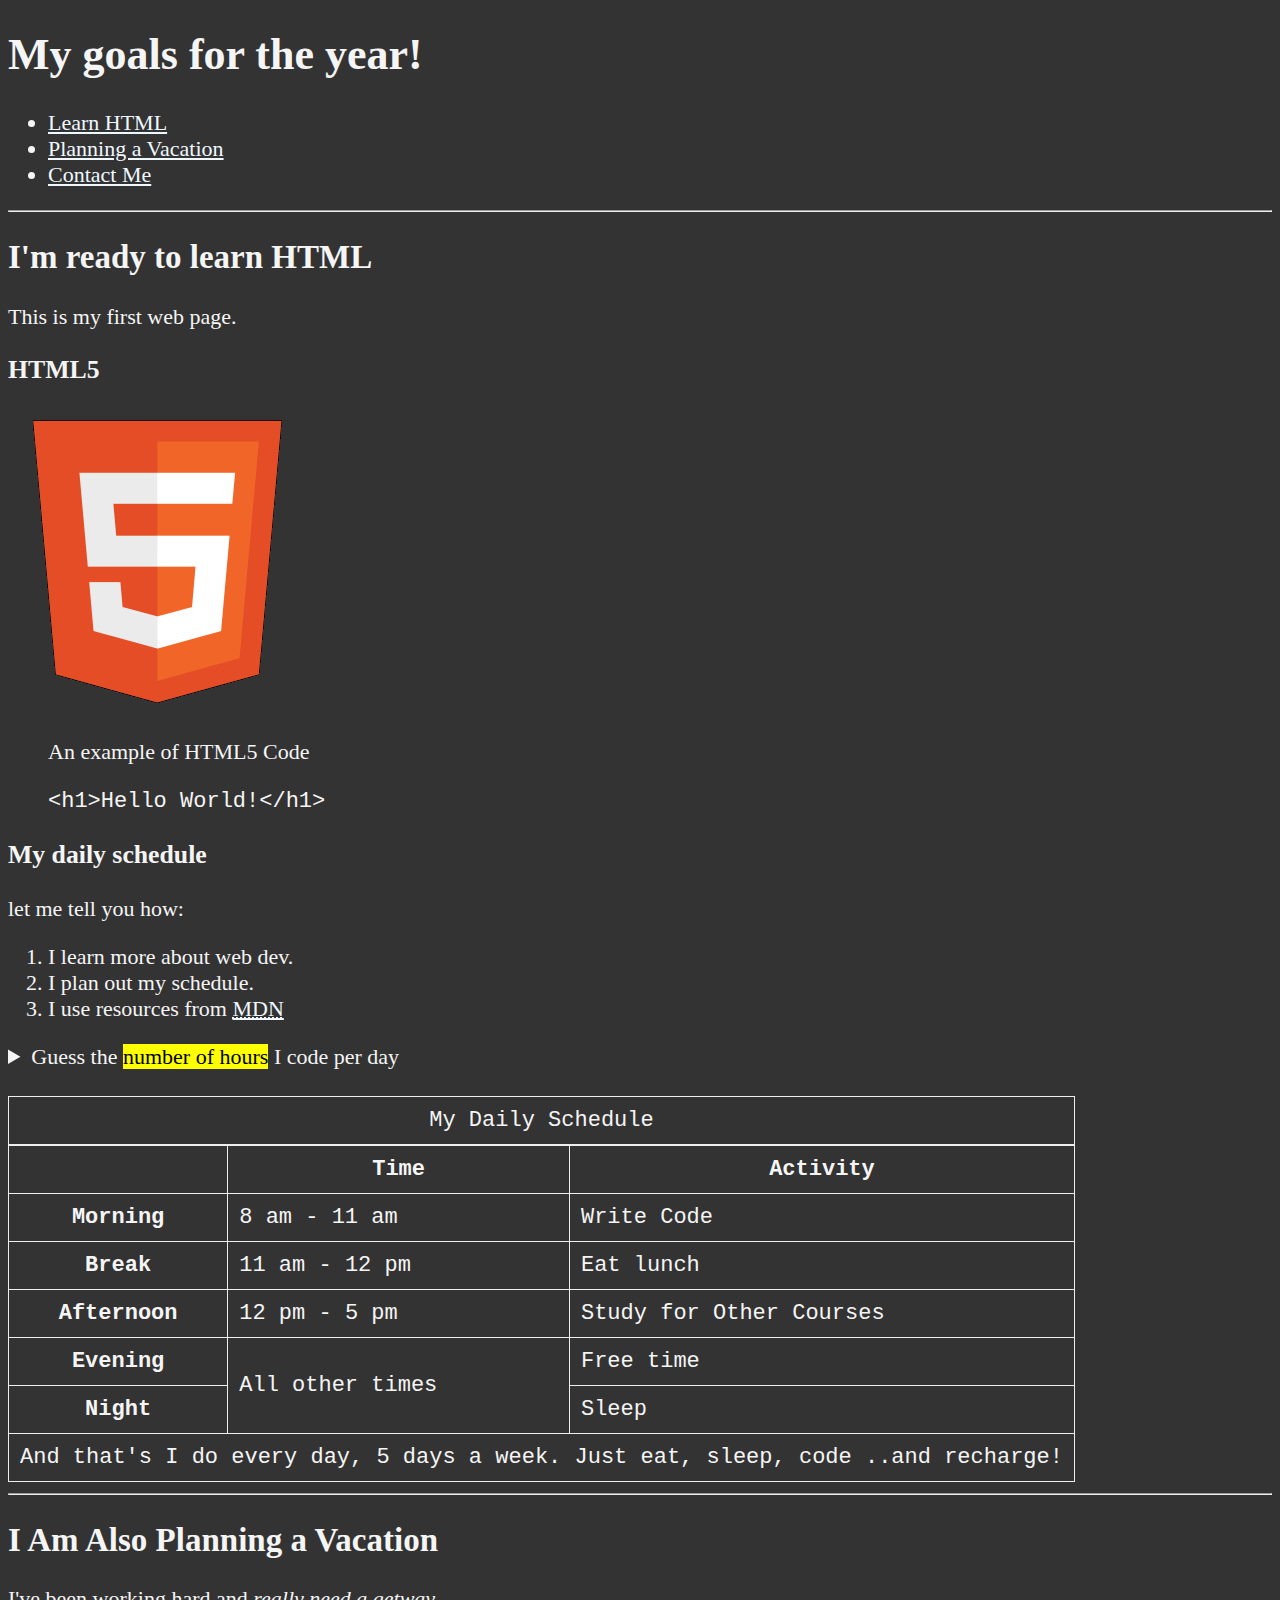
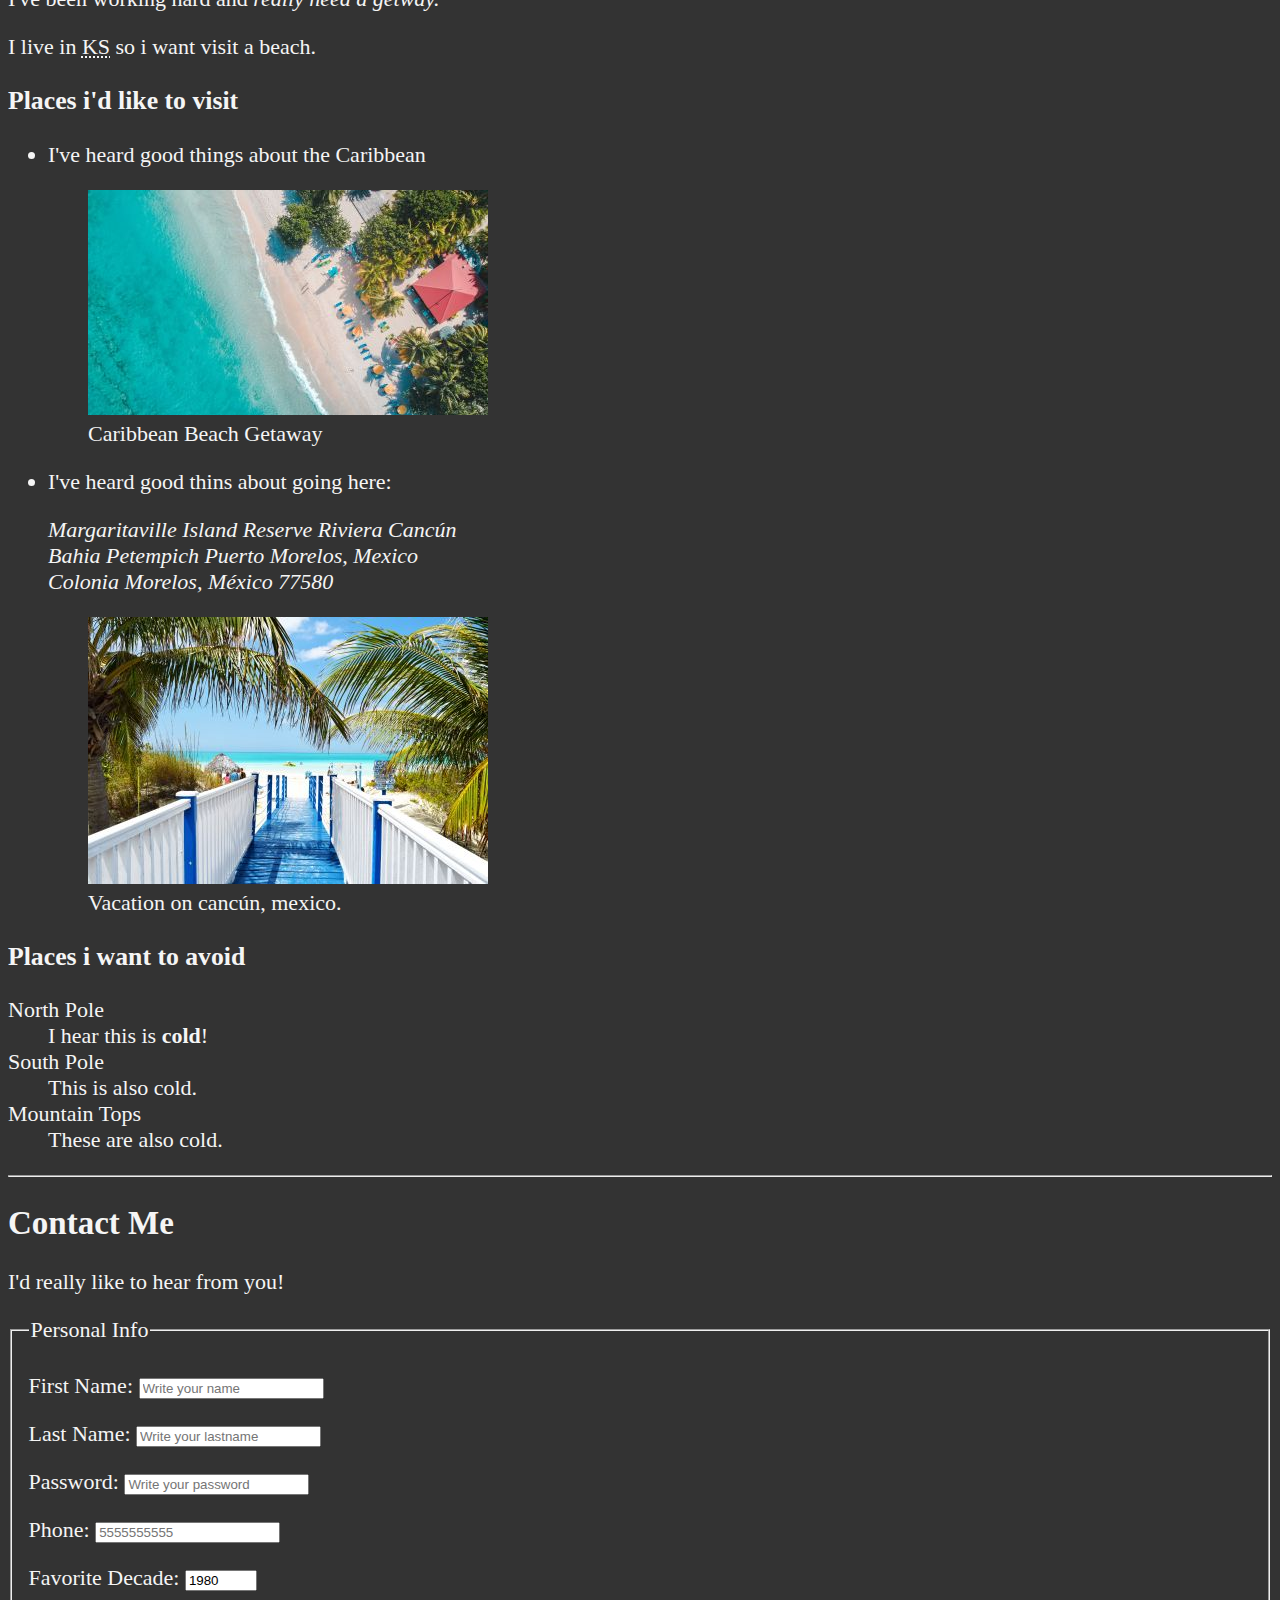
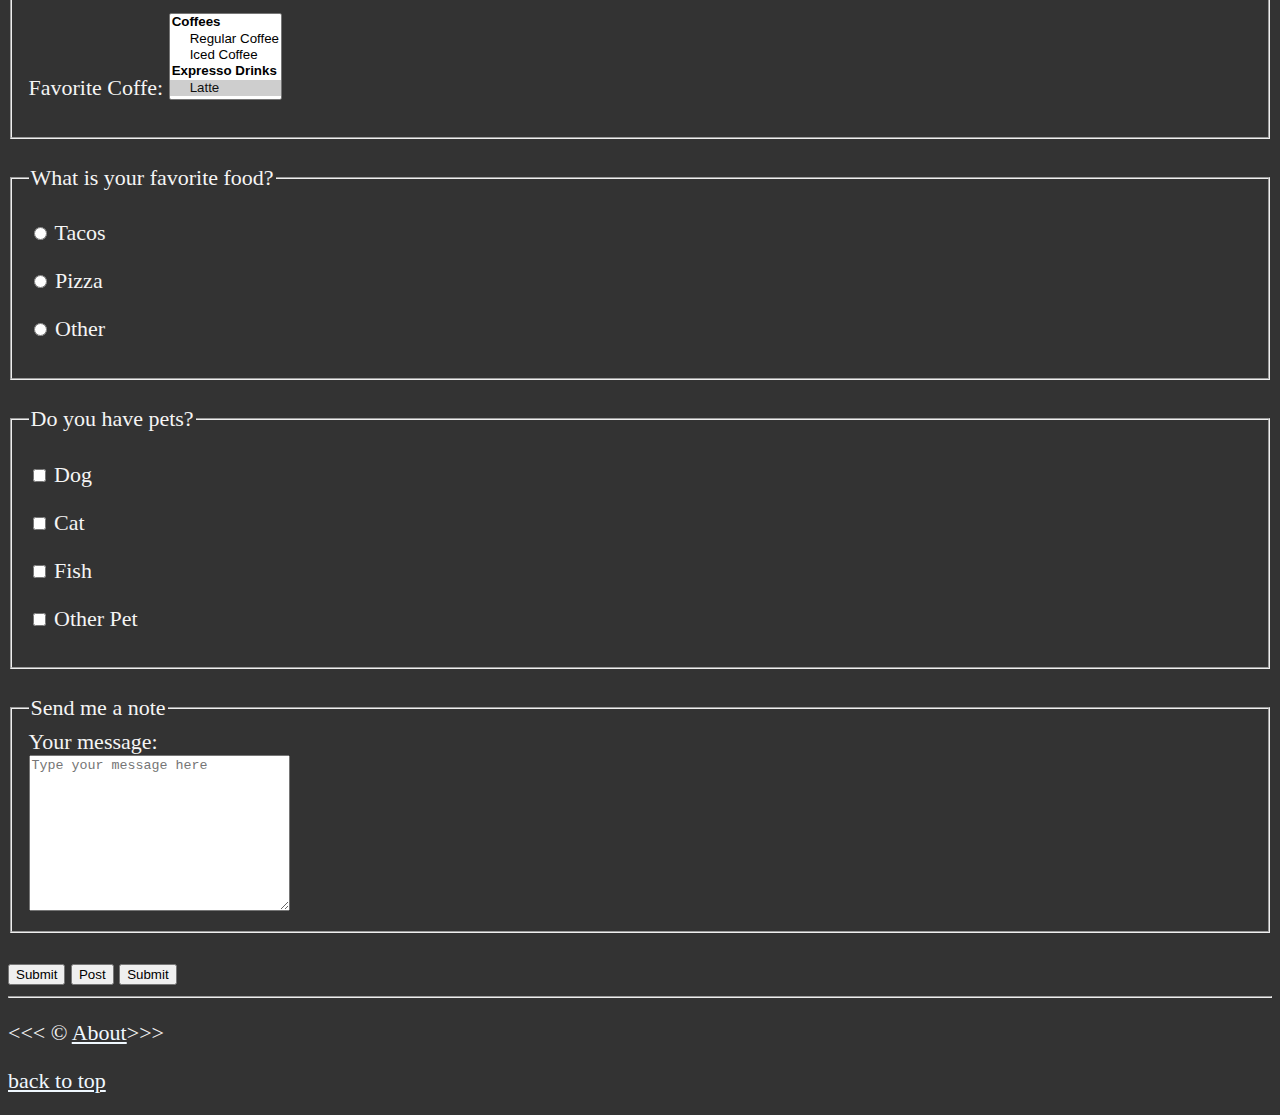
<file: 06_lesson_images/index.html>
<!DOCTYPE html>
<html lang="en">

<head>
    <meta charset="UTF-8">
    <meta name="author" content="Dagoberto Salas">
    <meta name="description" content="This page contains all the things I am learning how to
        create as I learn HTML.">
    <title>My first Web Page</title>
    <link rel="icon" href="html5.png" type="image/x-icon">
    <link rel="stylesheet" href="styles.css">
</head>

<body>
    <header>
        <h1>My goals for the year!</h1>
        <nav aria-label="primary-navigation">
            <ul>
                <li>
                    <a href="#html">Learn HTML</a>
                </li>
                <li>
                    <a href="#vacation">Planning a Vacation</a>
                </li>
                <li>
                    <a href="#contact">Contact Me</a>
                </li>
            </ul>
        </nav>
    </header>


    <hr>
    <main>
        <article id="html">
            <h2>I'm ready to learn HTML</h2>
            <p>This is my first web page.</p>
            <section>
                <h3>HTML5</h3>
                <img src="img/html_logo_300x300.png" alt="html logo" width="300" height="300">
                <figure>
                    <figcaption>An example of HTML5 Code</figcaption>
                    <p> <code>&lt;h1&gt;Hello World!&lt;/h1&gt;</code></p>
                </figure>
            </section>
            <section>
                <h3>My daily schedule</h3>
                <p>let me tell you how:</p>
                <ol>
                    <li>I learn more about web dev.</li>
                    <li>I plan out my schedule.</li>
                    <li>I use resources from
                        <abbr title="Mozilla Developer Network">
                            <a href="https://developer.mozilla.org/">MDN</a>
                        </abbr>

                    </li>
                </ol>
                <aside>
                    <details>
                        <summary>
                            Guess the <mark>number of hours</mark> I code per day
                        </summary>
                        <p>I start at <time datetime="08:00">8 am</time> and i write code for <time
                                datetime="PT3H">3</time> hour every morning</p>
                    </details>
                </aside>
                <br>
                <table>
                    <caption>My Daily Schedule</caption>
                    <thead>
                        <tr>
                            <th>&nbsp;</th>
                            <th id="time" scope="col">Time</th>
                            <th scope="col">Activity</th>
                        </tr>
                    </thead>
                    <tbody>
                        <tr>
                            <th scope="row">Morning</th>
                            <td>
                                <time datetime="08:00"> 8 am</time> - <time datetime="11:00"> 11 am</time>
                            </td>
                            <td>Write Code</td>
                        </tr>
                        <tr>
                            <th scope="row">Break</th>
                            <td>
                                <time datetime="11:00"> 11 am</time> - <time datetime="12:00"> 12 pm</time>
                            </td>
                            <td>Eat lunch</td>
                        </tr>
                        <tr>
                            <th scope="row">Afternoon</th>
                            <td>
                                <time datetime="12:00"> 12 pm</time> - <time datetime="17:00"> 5 pm</time>
                            </td>
                            <td>Study for Other Courses</td>
                        </tr>
                        <tr>
                            <th scope="row">Evening</th>
                            <td rowspan="2">All other times</td>
                            <td>Free time</td>
                        </tr>
                        <tr>
                            <th scope="row">Night</th>
                            <td>Sleep</td>
                        </tr>
                    </tbody>
                    <tfoot>
                        <tr>
                            <td colspan="3">And that's I do every day, 5 days a week. Just eat, sleep, code ..and
                                recharge!</td>
                        </tr>
                    </tfoot>
                </table>
            </section>
        </article>
        <hr>

        <article id="vacation">
            <h2>I Am Also Planning a Vacation</h2>
            <p>I've been working hard and <em>really need
                    a getway.</em></p>
            <p>I live in <abbr title="Kansas">KS</abbr> so i want visit a beach.</p>

            <section>
                <h3>Places i'd like to visit</h3>
                <ul>
                    <li>
                        <p>I've heard good things about the Caribbean</p>
                        <figure>
                            <img src="img/caribbean.jpg" alt="caribbean beach" width="400" height="225" loading="lazy">
                            <figcaption>
                                Caribbean Beach Getaway
                            </figcaption>
                        </figure>
                    </li>
                    <li>
                        <p>I've heard good thins about going here:</p>
                        <address>
                            Margaritaville Island Reserve Riviera Cancún <br>
                            Bahia Petempich Puerto Morelos, Mexico<br>
                            Colonia Morelos, México 77580
                        </address>
                        <figure>
                            <img src="img/vacation.jpg" alt="" width="400" height="267" loading="lazy">
                            <figcaption>
                                Vacation on cancún, mexico.
                            </figcaption>
                        </figure>

                    </li>
                </ul>
            </section>

            <section>
                <!--- This is A comment add more places-->
                <h3>Places i want to avoid</h3>
                <dl>
                    <dt>North Pole</dt>
                    <dd>
                        I hear this is <strong>cold</strong>!
                    </dd>

                    <dt>South Pole</dt>
                    <dd>This is also cold.</dd>

                    <dt>Mountain Tops</dt>
                    <dd>These are also cold.</dd>
                </dl>
            </section>
        </article>

        <hr>

        <article id="contact">
            <h2>Contact Me</h2>
            <p>I'd really like to hear from you!</p>
            <form action="https://httpbin.org/get" method="get">
                <fieldset>
                    <legend>Personal Info</legend>
                    <p>
                        <label for="firstName">First Name:</label>
                        <input type="text" name="firstName" id="firstName" placeholder="Write your name"
                            autocomplete="off" required>
                    </p>
                    <p>
                        <label for="LastName">Last Name:</label>
                        <input type="text" name="LastName" id="LastName" placeholder="Write your lastname"
                            autocomplete="off" required>
                    </p>
                    <p>
                        <label for="password">Password:</label>
                        <input type="password" name="password" id="password" placeholder="Write your password" required>
                    </p>

                    <p>
                        <label for="phone">Phone:</label>
                        <input type="tel" name="phone" id="phone" placeholder="5555555555" required
                            pattern="[0-9]{3}[0-9]{3}[0-9]{4}">
                    </p>
                    <p>
                        <label for="decade">Favorite Decade:</label>
                        <input type="number" name="decade" id="decade" min="1950" max="2024" step="10" value="1980">
                    </p>
                    <p>
                        <label for="coffee">Favorite Coffe:</label>
                        <select name="coffee" id="coffee" multiple size="5">
                            <optgroup label="Coffees">
                                <option value="regular coffee">Regular Coffee</option>
                                <option value="iced coffee">Iced Coffee</option>
                            </optgroup>
                            <optgroup label="Expresso Drinks">
                                <option value="latte" selected>Latte</option>
                                <option value="capuccino">Capuccino</option>
                                <option value="cortado">Cortado</option>
                                <option value="americano">Americano</option>
                            </optgroup>
                            <option value="other">Other</Option>

                        </select>
                    </p>

                    <!-- <p>
                    <label for="coffee">Favorite Coffee</label>
                    <input type="text" name="coffee" id="coffee" list="coffee-list">
                    <datalist id="coffee-list">
                        <option value="regular coffee">
                        <option value="iced coffee">
                        <option value="latte">
                        <option value="capuccino">
                        <option value="cortado">
                        <option value="americano">
                    </datalist>
                </p> -->
                </fieldset>
                <br>
                <fieldset>
                    <legend>What is your favorite food?</legend>
                    <p>
                        <input type="radio" name="food" id="tacos" value="tacos">
                        <label for="tacos">Tacos</label>
                    </p>
                    <p>
                        <input type="radio" name="food" id="pizza" value="pizza">
                        <label for="pizza">Pizza</label>
                    </p>
                    <p>
                        <input type="radio" name="food" id="other" value="other">
                        <label for="other">Other</label>
                    </p>
                </fieldset>
                <br>
                <fieldset>
                    <legend>Do you have pets?</legend>
                    <p>
                        <input type="checkbox" name="pets" id="dog" value="dog">
                        <label for="dog">Dog</label>
                    </p>
                    <p>
                        <input type="checkbox" name="pets" id="cat" value="cat">
                        <label for="cat">Cat</label>
                    </p>
                    <p>
                        <input type="checkbox" name="pets" id="fish" value="fish">
                        <label for="fish">Fish</label>
                    </p>
                    <p>
                        <input type="checkbox" name="pets" id="otherPet" value="otherPet">
                        <label for="otherPet">Other Pet</label>
                    </p>
                </fieldset>
                <br>
                <fieldset>
                    <legend>Send me a note</legend>
                    <label for="message">Your message:</label>
                    <br>
                    <textarea name="message" id="message" cols="30" rows="10"
                        placeholder="Type your message here"></textarea>
                </fieldset>
                <br>
                <button type="submit">Submit</button>
                <button type="submit" formaction="https://httpbin.org/post" formmethod="post">Post</button>
                <button type="reset">Submit</button>
            </form>
        </article>
    </main>

    <hr>
    <footer>
        <p>
            &lt;&lt;&lt; &copy; <a href=" about.html">About</a>&gt;&gt;&gt;
        </p>
        <p>
            <a href="#">back to top</a>
        </p>
    </footer>


</body>

</html>
</file>
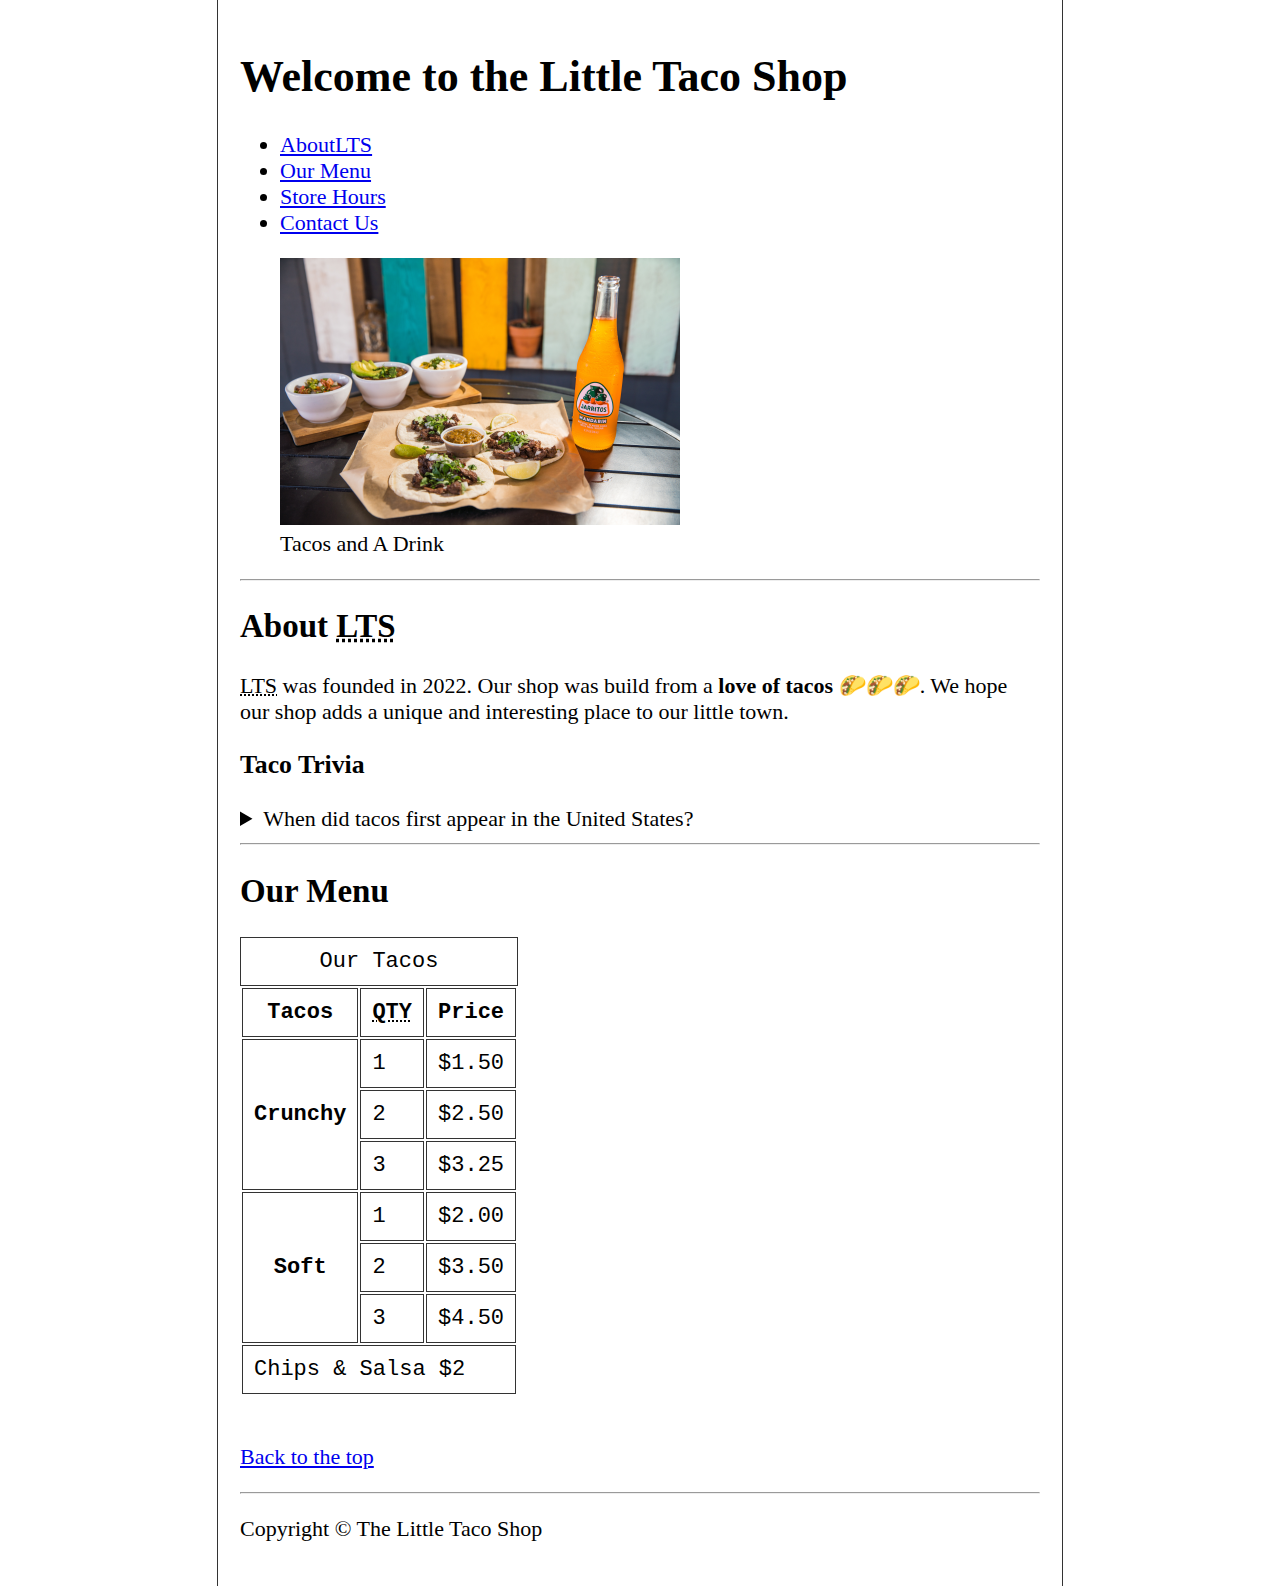
<file: proyecto/index.html>
<!DOCTYPE html>
<html lang="en">

<head>
    <meta charset="UTF-8">
    <meta name="viewport" content="width=device-width, initial-scale=1.0">
    <title>The Little Taco Shop</title>
    <link rel="icon" href="img/favicon.ico">
    <link rel="stylesheet" href="css/styles.css">
</head>

<body>
    <header>
        <h1>Welcome to the Little Taco Shop</h1>
        <nav>
            <ul>
                <li>
                    <a href="#About">About<abbr title="The Little Taco Shop">LTS</abbr></a>
                </li>
                <li>
                    <a href="#Menu">Our Menu</a>
                </li>
                <li>
                    <a href="hours.html">Store Hours</a>
                </li>
                <li>
                    <a href="contact.html">Contact Us</a>
                </li>
            </ul>

            <figure class="figure">
                <img src="img/tacos_and_drink_400x267.png" alt="Tacos and Drink" width="400" height="267"
                    title="We love tacos!" />
                <figcaption>
                    Tacos and A Drink
                </figcaption>
            </figure>

        </nav>
    </header>
    <hr>

    <main>
        <article id="About">
            <h2>About <abbr title="The Little Taco Shop">LTS</abbr></h2>
            <p>
                <abbr title="The Little Taco Shop">LTS</abbr> was founded in <time datetime="2022">2022</time>. Our shop
                was build from a <strong>love of tacos</strong> 🌮🌮🌮. We hope our shop adds a unique and interesting
                place to our
                little town.
            </p>

            <aside>
                <h3>Taco Trivia</h3>
                <details>
                    <summary>
                        When did tacos first appear in the United States?
                    </summary>
                    <p>
                        Jeffrey M. Pilcher, taco historian and professor of history at the University of Minnesota, says
                        the earliest mention of tacos in the United States are in a newspaper from <time
                            datetime="1905">1905</time>. (Source: <cite><a
                                href="https://www.smithsonianmag.com/arts-culture/where-did-the-taco-come-from-81228162/"
                                target="_blank">Smithsonian Magazine</a></cite>)
                    </p>
                </details>

            </aside>
        </article>
        <hr>

        <article id="Menu">
            <h2>Our Menu</h2>
            <table>
                <caption>Our Tacos</caption>

                <thead>
                    <tr>
                        <th>Tacos</th>
                        <th scope="col"><abbr title="Quantity">QTY</abbr></th>
                        <th scope="col">Price</th>
                    </tr>
                </thead>

                <tbody>
                    <tr>
                        <th scope="row" rowspan="3">Crunchy</th>
                        <td>1</td>
                        <td>$1.50</td>
                    </tr>
                    <tr>
                        <td>2</td>
                        <td>$2.50</td>
                    </tr>
                    <tr>
                        <td>3</td>
                        <td>$3.25</td>
                    </tr>

                    <tr>
                        <th scope="row" rowspan="3">Soft</th>
                        <td>1</th>
                        <td>$2.00</td>
                    </tr>
                    <tr>
                        <td>2</th>
                        <td>$3.50</td>
                    </tr>
                    <tr>
                        <td>3</th>
                        <td>$4.50</td>
                    </tr>
                </tbody>
                <tfoot>
                    <tr>
                        <td colspan="3">
                            Chips &amp; Salsa $2
                        </td>
                    </tr>
                </tfoot>
            </table>
            <br>
            <p>
                <a href="#">Back to the top</a>
            </p>
        </article>
    </main>
    <hr>
    <footer>
        <p>Copyright &copy; The Little Taco Shop</p>
    </footer>
</body>

</html>
</file>
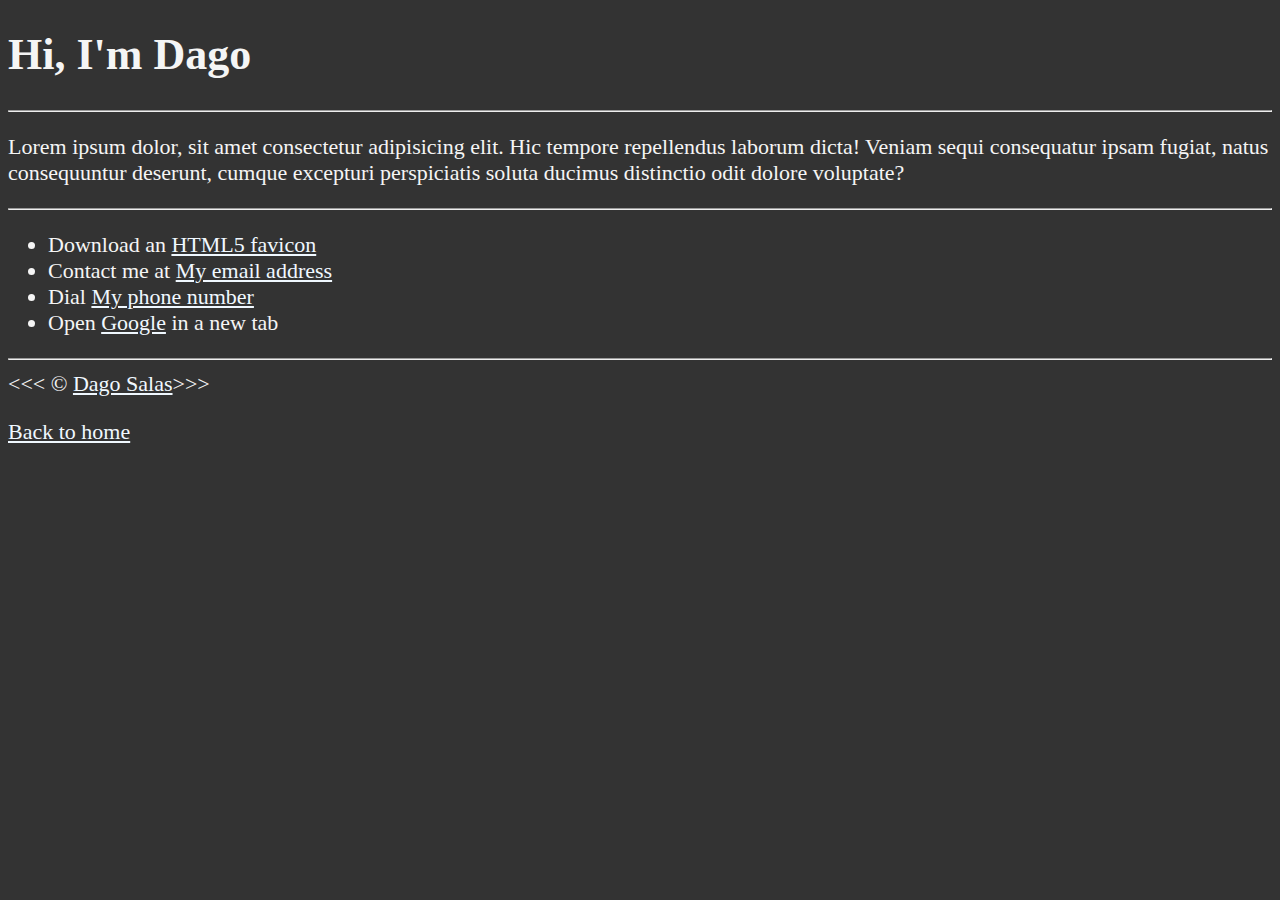
<file: 06_lesson_images/about.html>
<!DOCTYPE html>
<html lang="en">

<head>
    <meta charset="UTF-8">
    <meta name="viewport" content="width=device-width, initial-scale=1.0">
    <title>About</title>
    <link rel="stylesheet" href="styles.css">
</head>

<body>
    <h1>Hi, I'm Dago</h1>
    <hr>
    <p>Lorem ipsum dolor, sit amet consectetur adipisicing elit. Hic tempore repellendus laborum dicta! Veniam sequi
        consequatur ipsam fugiat, natus consequuntur deserunt, cumque excepturi perspiciatis soluta ducimus distinctio
        odit dolore voluptate?</p>
    <hr>

    <ul>
        <li>Download an
            <a href="html5.png" download>HTML5 favicon</a>
        </li>
        <li>Contact me at
            <a href="mailto:dagoscr@gmail.com">My email address</a>
        </li>
        <li>
            Dial
            <a href="tel:+50672547109">My phone number</a>
        </li>
        <li>
            Open <a href="https://www.google.com/" target="_blank">Google</a> in a new tab
        </li>
    </ul>
    <hr>
    &lt;&lt;&lt; &copy; <a href="about.html">Dago Salas</a>&gt;&gt;&gt;
    <p>
        <a href="index.html">Back to home</a>
    </p>
</body>

</html>
</file>
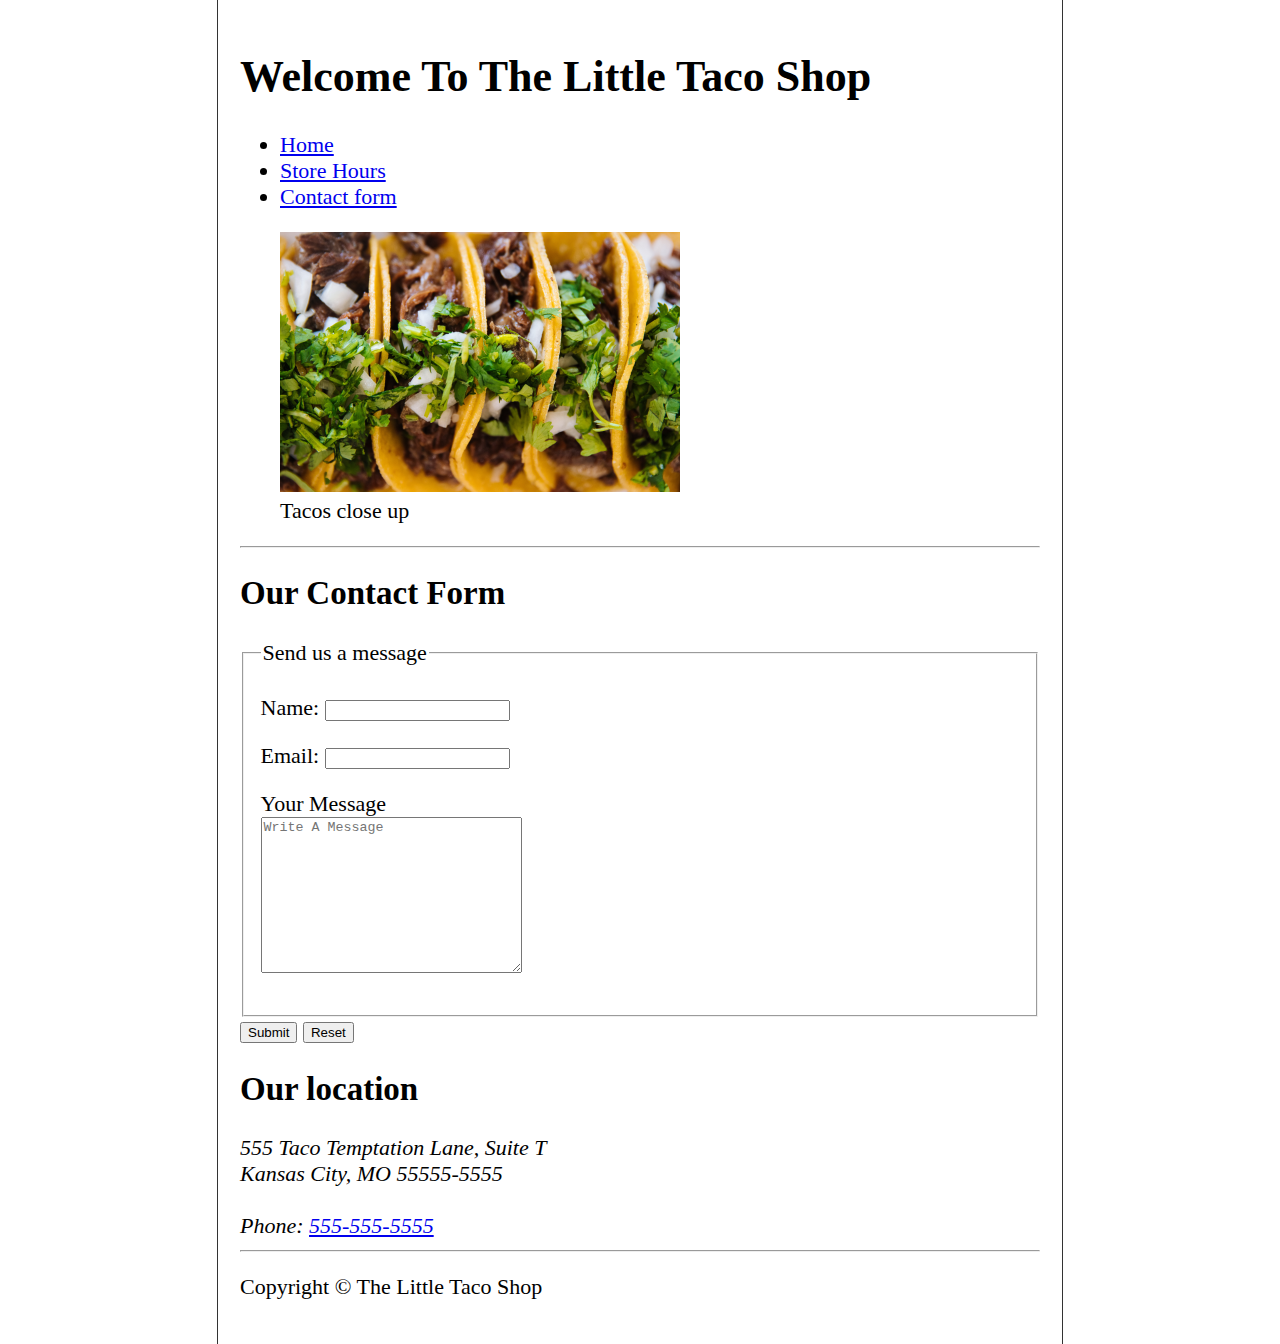
<file: proyecto/contact.html>
<!DOCTYPE html>
<html lang="en">

<head>
    <meta charset="UTF-8">
    <meta name="viewport" content="width=device-width, initial-scale=1.0">
    <title>Contact us</title>
    <link rel="stylesheet" href="css/styles.css">
    <link rel="shortcut icon" href="img/favicon.ico" type="image/x-icon">
</head>

<body>
    <header>
        <h1>Welcome To The Little Taco Shop</h1>
        <nav>
            <ul>
                <li>
                    <a href="index.html">Home</a>
                </li>
                <li>
                    <a href="hours.html">Store Hours</a>
                </li>
                <li>
                    <a href="#Contact">Contact form</a>
                </li>

            </ul>
        </nav>

        <figure>
            <img src="img/tacos_close_up_400x260.png" alt="Tacos" width="400" height="260">

            <figcaption>
                Tacos close up
            </figcaption>
        </figure>
    </header>
    <hr>
    <main>
        <section id="Contact">
            <h2>Our Contact Form</h2>

            <form action="https://httpbin.org/get" method="get">
                <fieldset>
                    <legend>Send us a message</legend>
                    <p>
                        <label for="name">Name:</label>
                        <input type="text" name="name" id="name">

                    </p>
                    <p>
                        <label for="email">Email:</label>
                        <input type="email" name="email" id="email">
                    </p>
                    <p>
                        <label for="message">Your Message</label>
                        <br>
                        <textarea name="message" id="message" cols="30" rows="10"
                            placeholder="Write A Message"></textarea>
                    </p>
                </fieldset>
                <button type="submit">Submit</button>
                <button type="reset">Reset</button>

            </form>
        </section>

        <section>
            <h2>Our location</h2>
            <address>
                555 Taco Temptation Lane, Suite T<br>
                Kansas City, MO 55555-5555
                <br><br>
                Phone: <a href="tel:+5555555555">555-555-5555</a>
            </address>


        </section>

    </main>
    <hr>
    <footer>
        <p>Copyright &copy; The Little Taco Shop</p>
    </footer>
</body>

</html>
</file>
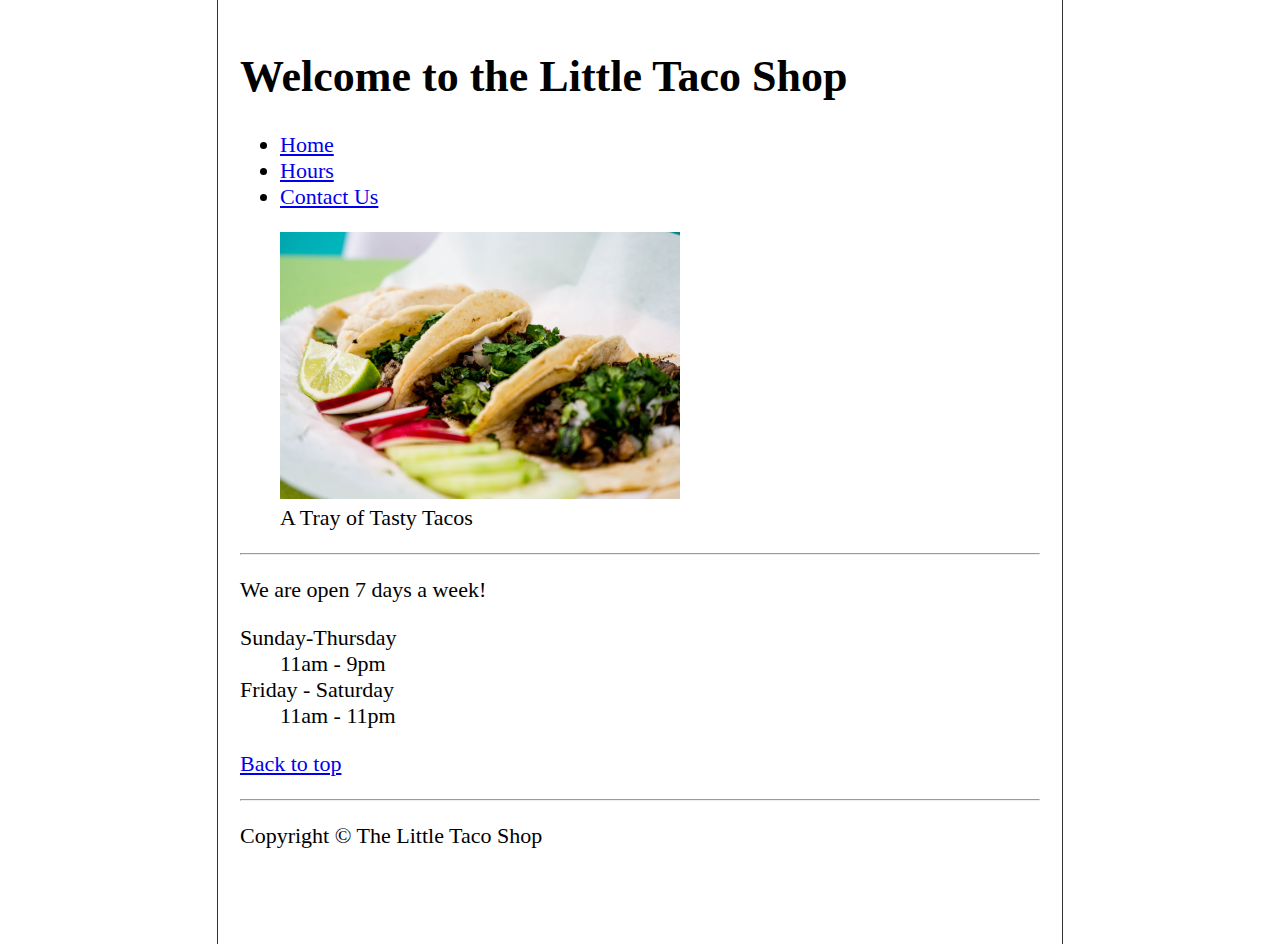
<file: proyecto/hours.html>
<!DOCTYPE html>
<html lang="en">

<head>
    <meta charset="UTF-8">
    <meta name="viewport" content="width=device-width, initial-scale=1.0">
    <title>Hours</title>
    <link rel="stylesheet" href="css/styles.css">
    <link rel="shortcut icon" href="img/favicon.ico" type="image/x-icon">
</head>

<body>
    <header>
        <h1>Welcome to the Little Taco Shop</h1>
        <nav>
            <ul>
                <li>
                    <a href="index.html">Home</a>
                </li>
                <li>
                    <a href="#About">Hours</a>
                </li>
                <li>
                    <a href="contact.html">Contact Us</a>
                </li>
            </ul>

            <figure class="figure">
                <img src="img/tacos_tray_400x267.png" alt="Tacos and Drink" width="400" height="267"
                    title="We love tacos!" />
                <figcaption>
                    A Tray of Tasty Tacos
                </figcaption>
            </figure>

        </nav>
    </header>
    <hr>


    <main>
        <article id="About">
            <p>
                We are open 7 days a week!
            </p>

            <dl>
                <dt>Sunday-Thursday</dt>
                <dd>11am - 9pm</dd>

                <dt>Friday - Saturday</dt>
                <dd>11am - 11pm</dd>
            </dl>
            <p>
                <a href="#">Back to top</a>
            </p>
        </article>
    </main>
    <hr>
    <footer>
        <p>Copyright &copy; The Little Taco Shop</p>
    </footer>
</body>

</html>
</file>
<file: 06_lesson_images/styles.css>
html {
    font-size: 22px;
}
body {
    background-color: #333;
    color: whitesmoke
}

a{
    color: aliceblue;
}
a:visited{
    color:lightgray;
}
a:hover, a:active{
    color:#eee;
}
*{
    box-sizing: border-box;
}

table, tr,th,td,caption{
    border:1px solid #eee;
    font-family: 'Courier New', Courier, monospace;
    border-collapse: collapse;
    padding: 0.5rem;
}
</file>
<file: proyecto/css/styles.css>
html {
    font-size: 22px;
}

body{
    min-height: 100vh;
    max-width: 800px;
    margin: 0 auto;
    padding: 1rem;
    border-left: 1px solid #333;
    border-right: 1px solid #333;
}

th, td, caption {
    border: 1px solid #333;
    font-family: 'Courier New', Courier, monospace;
    border-collapse: separate;
    padding: 0.5rem;
}
</file>
